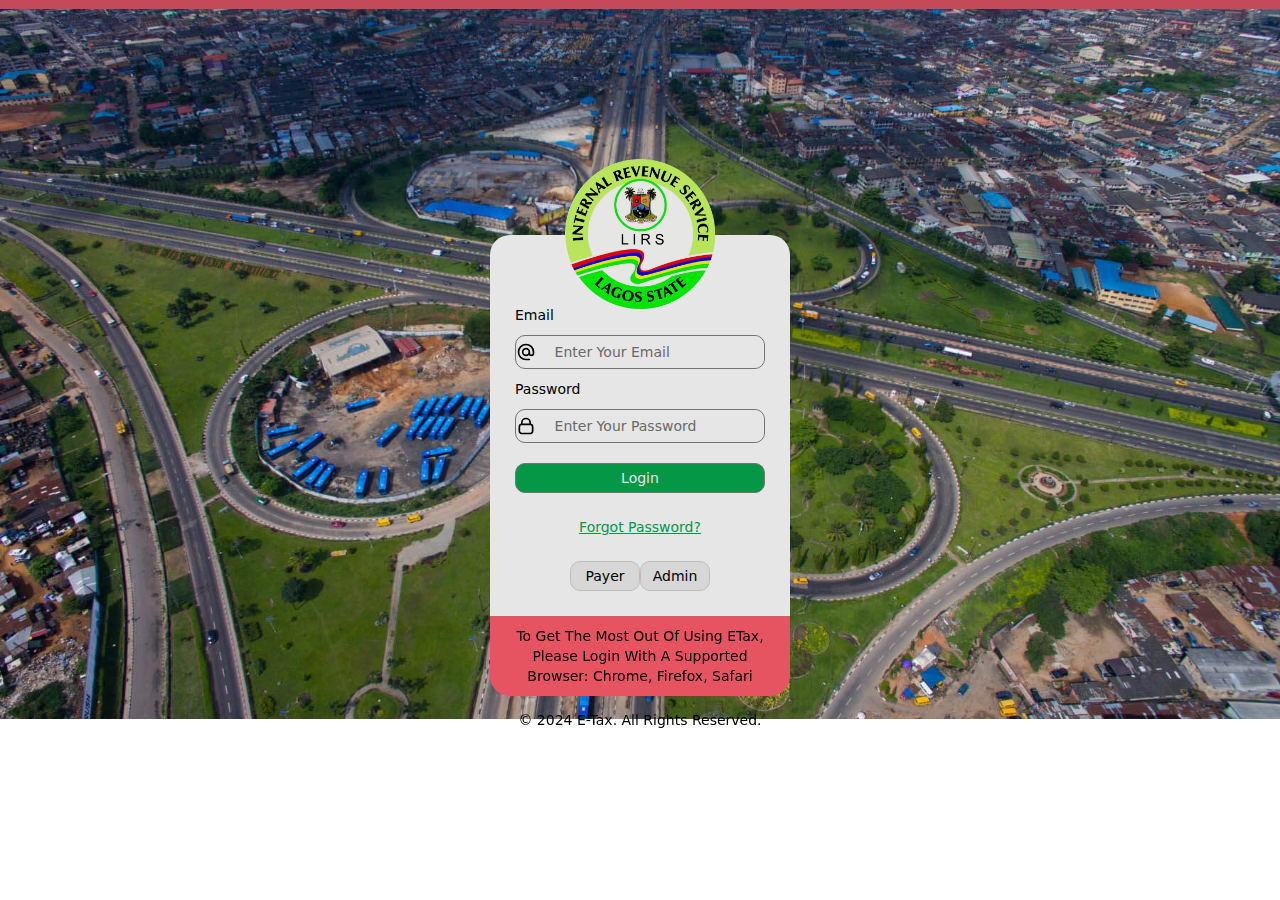
<file: admin/admin.html>
<!DOCTYPE html>
<html lang="en">
  <head>
    <meta charset="UTF-8">
    <meta name="viewport" content="width=device-width, initial-scale=1.0">
    <title>Etax | Admin</title>
    <link rel="stylesheet" href="style.css">
    <link rel="icon" href="/images/lris_logo_t5usep.jpg">
  </head>
  <body>
    <div id="header"></div>
    <div id="background">
      <div>
        <form class="form">
          <div class="profile-div">
            <img class="profile" src="/images/lris_lhd8ny.gif">
          </div>
          <div>
            <label for="email">Email</label>
          </div>
          <div class="flex-column">
            <span class="icon"><img class="svg" src="/images/email-svgrepo-com.svg"></span>
            <input class="input" type="email" id="email" placeholder="enter your email">
          </div>
          
          <div>
            <label for="password">Password</label>
          </div>
          <div class="flex-column">
            <span class="icon"><img class="svg" src="/images/lock-svgrepo-com.svg"></span>
            <input class="input" type="password" id="password" placeholder="enter your password">
          </div>
  
          <div class="login-div">
            <input type="submit" value="login">
          </div>
            
          <div class="flex-row">
            <p class="info">forgot password?</p>
          </div>
          
          <div class="button-div">
            <a href="/payer/payer.html"><button class="button">payer</button></a>
            <a href="admin.html"><button class="button">admin</button></a>
          </div> 
        </form>
      </div>
      <div class="red-bottom">
        <p class="p-bottom">To get the most out of using eTax,
          please login with a supported browser: Chrome, Firefox, Safari</p>
      </div>
      <footer><p>© 2024 e-Tax. All Rights Reserved. </p></footer>
    </div>      
  </body>
</html>
</file>
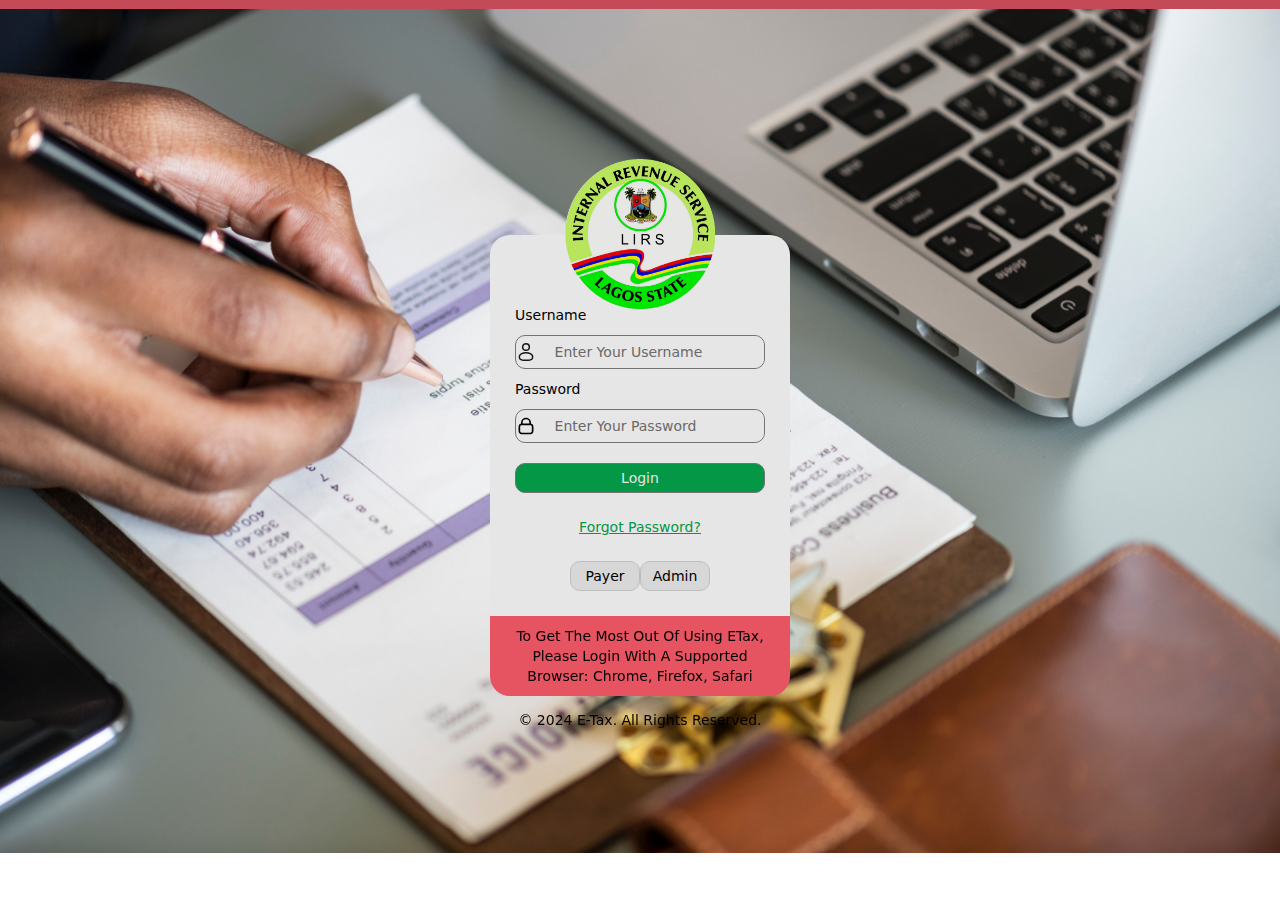
<file: payer/payer.html>
<!DOCTYPE html>
<html lang="en">
<head>
  <meta charset="UTF-8">
  <meta name="viewport" content="width=device-width, initial-scale=1.0">
  <title>Etax | Payer</title>
  <link rel="stylesheet" href="style.css">
  <link rel="icon" href="/images/lris_logo_t5usep.jpg">
</head>
<body>
  <div id="header"></div>
    <div id="background">
      <div>
        <form class="form">
          <div class="profile-div">
            <img class="profile" src="/images/lris_lhd8ny.gif">
          </div>
          <div>
            <label for="username">Username</label>
          </div>
          <div class="flex-column">
            <span class="icon"><img class="svg" src="/images/user-svgrepo-com.svg"></span>
            <input class="input" type="text" id="username" placeholder="enter your username">
          </div>
          
          <div>
            <label for="password">Password</label>
          </div>
          <div class="flex-column">
            <span class="icon"><img class="svg" src="/images/lock-svgrepo-com.svg"></span>
            <input class="input" type="password" id="password" placeholder="enter your password">
          </div>
  
          <div class="login-div">
            <input type="submit" value="login">
          </div>
            
          <div class="flex-row">
            <p class="info">forgot password?</p>
          </div>
          
          <div class="button-div">
            <a href="payer.html"><button class="button">payer</button></a>
            <a href="../admin/admin.html"><button class="button">admin</button></a>
          </div> 
        </form>
      </div>
      <div class="red-bottom">
        <p class="p-bottom">To get the most out of using eTax,
          please login with a supported browser: Chrome, Firefox, Safari</p>
      </div>
      <footer><p>© 2024 e-Tax. All Rights Reserved. </p></footer>
    </div>
</body>
</html>
</file>
<file: admin/style.css>
*{
  font-family: system-ui, -apple-system, BlinkMacSystemFont,
               'Segoe UI', Roboto, Oxygen, Ubuntu, Cantarell,
                'Open Sans', 'Helvetica Neue', sans-serif;
  font-size: 14px;
  text-transform: capitalize;
  line-height: 20px;
  letter-spacing: 0px;
  word-spacing: 0px;
}
body {
  height: 100vh;
  background-image: url(/images/gidi1_bke3mh.jpg);
  background-size: 100%;
  background-repeat: no-repeat;
  filter: brightness(90%);
  display: grid;
  grid-template-rows: 1vh 99vh;
  padding: 0px; margin: 0px;
}
#header{
  background-color: rgb(217, 82, 96);
  width: 100%;
}
#background{
  background: transparent;
  width: 100%;
  display: flex;
  flex-direction: column;
  justify-content: center;
  align-items: center;
  padding-top: 70px;
}
.profile-div{
  height: 150px;
  width: 150px;
  position: absolute; 
  left: 25%; top: -20%;
}
.profile{
  width: 100%;
}
.form{
  background-color: rgb(255, 255, 255);
  display: flex;
  flex-direction: column;
  gap: 10px;
  padding: 25px;
  padding-top: 70px;
  width: 250px;
  margin: 0px;
  border-radius: 20px 20px 0px 0px;
  position: relative;
}
.input{
  border-radius: 10px;
  border: none;
  height: 100%;
  width: 85%;
}
.input:hover{
  cursor: text;
}
.input:focus{
  outline: none;
  background-color: lightblue;
}
.icon{
  width: 15%;
  height: 100%;
  align-items: center;
}
.svg{
  width: 20px;
  height: 100%;
}
.flex-column{
  border: solid 1px gray;
  display: flex;
  border-radius: 10px;
  height: 30px;
  align-items: center;
  padding: 1px 0px;
}
.login-div{
  display: flex;
  justify-content: center;
  height: 30px;
  margin-top: 10px;
}
.login-div>input{
  background-color: #03a84e;
  border: solid 1px grey;
  border-radius: 10px;
  height: 100%; 
  width: 100%;
  color: white;
  cursor: pointer;
}
.flex-row{
  display: flex;
  flex-direction: row;
  justify-content: center;
}
.info{
  color: #03a84e;
  text-decoration: underline;
  cursor: pointer;
}
.button-div{
  display: flex;
  flex-direction: row;
  justify-content: center;
}
.button{
  height: 30px;
  width: 70px;
  border-radius: 10px;
  border: solid 1px lightgray;
  cursor: pointer;
}
a{
  text-decoration: none;
}
.red-bottom{
  background-color: rgb(255, 92, 108);
  padding: 0px 25px;
  width: 250px;
  border-radius: 0px 0px 20px 20px;
}
.p-bottom{
  text-align: center;
  margin: 0px;
  padding: 10px 0px;
}
</file>
<file: payer/style.css>
*{
  font-family: system-ui, -apple-system, BlinkMacSystemFont,
               'Segoe UI', Roboto, Oxygen, Ubuntu, Cantarell,
                'Open Sans', 'Helvetica Neue', sans-serif;
  font-size: 14px;
  text-transform: capitalize;
  line-height: 20px;
}
body {
  height: 100vh;
  background-image: url(/images/tax_payer_kyc58f.jpg);
  background-size: 100%;
  background-repeat: no-repeat;
  filter: brightness(90%);
  display: grid;
  grid-template-rows: 1vh 99vh;
  padding: 0px; margin: 0px;
}
#header{
  background-color: rgb(217, 82, 96);
  width: 100%;
}
#background{
  background: transparent;
  width: 100%;
  display: flex;
  flex-direction: column;
  justify-content: center;
  align-items: center;
  padding-top: 70px;
}
.profile-div{
  height: 150px;
  width: 150px;
  position: absolute; 
  left: 25%; top: -20%;
}
.profile{
  width: 100%;
}
.form{
  background-color: rgb(255, 255, 255);
  display: flex;
  flex-direction: column;
  gap: 10px;
  padding: 25px;
  padding-top: 70px;
  width: 250px;
  margin: 0px;
  border-radius: 20px 20px 0px 0px;
  position: relative;
}
.input{
  border-radius: 10px;
  border: none;
  height: 100%;
  width: 85%;
}
.input:hover{
  cursor: text;
}
.input:focus{
  outline: none;
  background-color: lightblue;
}
.icon{
  width: 15%;
  height: 100%;
  align-items: center;
}
.svg{
  width: 20px;
  height: 100%;
}
.flex-column{
  border: solid 1px gray;
  display: flex;
  border-radius: 10px;
  height: 30px;
  align-items: center;
  padding: 1px 0px;
}
.login-div{
  display: flex;
  justify-content: center;
  height: 30px;
  margin-top: 10px;
}
.login-div>input{
  background-color: #03a84e;
  border: solid 1px grey;
  border-radius: 10px;
  height: 100%; 
  width: 100%;
  color: white;
  cursor: pointer;
}
.flex-row{
  display: flex;
  flex-direction: row;
  justify-content: center;
}
.info{
  color: #03a84e;
  text-decoration: underline;
  cursor: pointer;
}
.button-div{
  display: flex;
  flex-direction: row;
  justify-content: center;
}
.button{
  height: 30px;
  width: 70px;
  border-radius: 10px;
  border: solid 1px lightgray;
  cursor: pointer;
}
a{
  text-decoration: none;
}
.red-bottom{
  background-color: rgb(255, 92, 108);
  padding: 0px 25px;
  width: 250px;
  border-radius: 0px 0px 20px 20px;
}
.p-bottom{
  text-align: center;
  margin: 0px;
  padding: 10px 0px;
}
</file>
